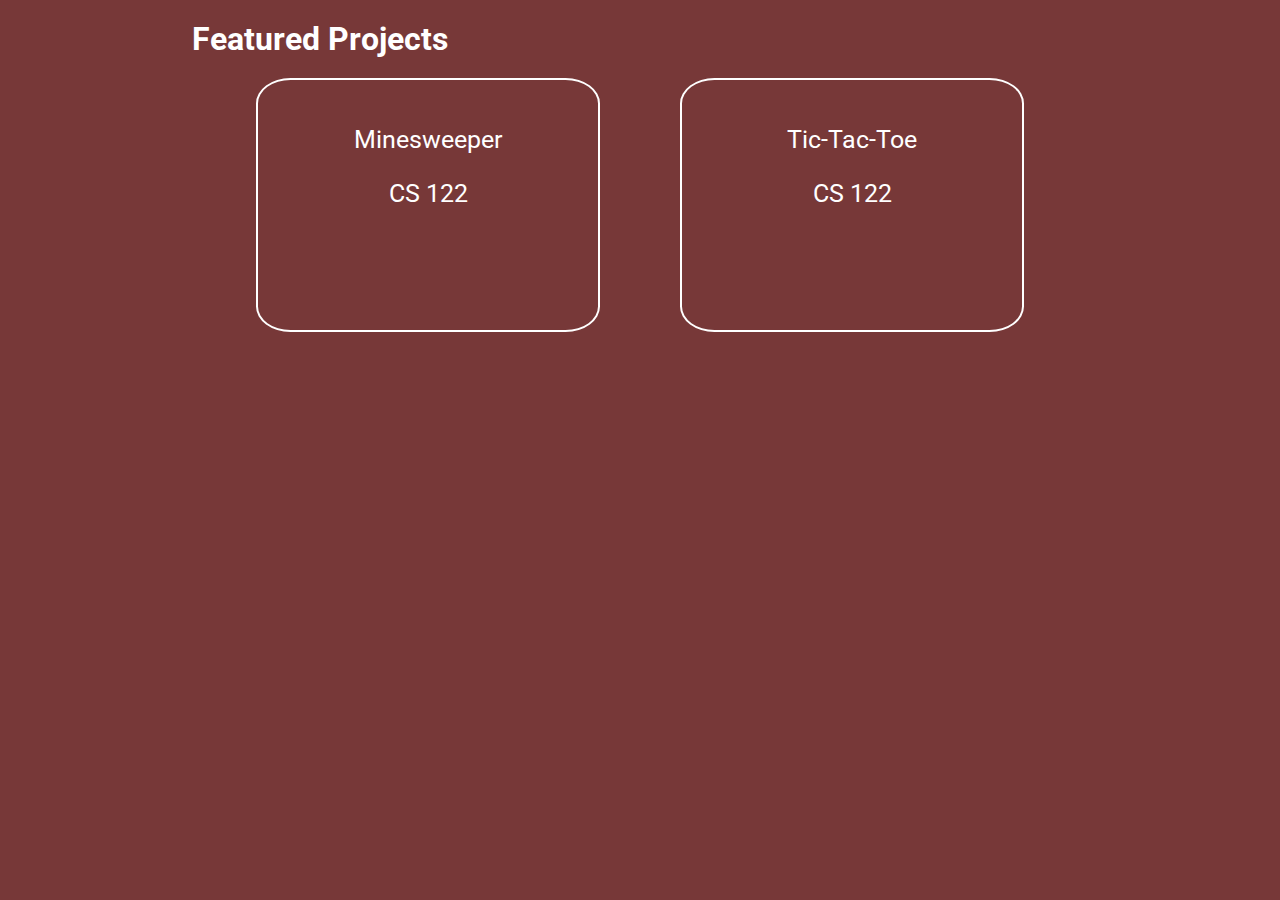
<file: index.html>
<!DOCTYPE html>
<html lang="en">

<head>
  <meta charset="UTF-8" />
  <meta name="viewport" content="width=device-width, initial-scale=1.0" />
  <title>Nwachukwu-Innocent Mildred</title>

  <!--Bootstrap-->
  <link href="https://cdn.jsdelivr.net/npm/bootstrap@5.2.1/dist/css/bootstrap.min.css" rel="stylesheet"
    integrity="sha384-iYQeCzEYFbKjA/T2uDLTpkwGzCiq6soy8tYaI1GyVh/UjpbCx/TYkiZhlZB6+fzT" crossorigin="anonymous" />
  <!--JQuery-->
  <script src="https://code.jquery.com/jquery-3.6.1.min.js"
    integrity="sha256-o88AwQnZB+VDvE9tvIXrMQaPlFFSUTR+nldQm1LuPXQ=" crossorigin="anonymous"></script>
  <!--Roboto Font-->
  <link rel="preconnect" href="https://fonts.googleapis.com" />
  <link rel="preconnect" href="https://fonts.gstatic.com" crossorigin />
  <link href="https://fonts.googleapis.com/css2?family=Roboto&display=swap" rel="stylesheet" />

  <link rel="stylesheet" href="css/global.css" />
  <link rel="stylesheet" href="css/projects.css" />

  <script src="js/global.js"></script>
  <script src="js/projects.js"></script>
</head>

<body>
  <nav id="navbar"></nav>
  <header id="header"></header>

  <div class="padded">
    <h1>Featured Projects</h1>

    <div class="flex-wrap">
      <div class="project-box" id="mine sweeper">
        <p>Minesweeper</p>
        <p>CS 122</p>
        <a class="github" href="https://github.com/Mildred1999/Mine-Sweeper" target="_blank"><i
            class="devicon-github-original"></i></a>

        <div class="icons">
          <i class="devicon-java-plain-wordmark"></i>
        </div>
      </div>
      <div class="project-box" id="tic tac toe">
        <p>Tic-Tac-Toe</p>
        <p>CS 122</p>
        <a class="github" href="https://github.com/Mildred1999/tic-tac-toe" target="_blank"><i
            class="devicon-github-original"></i></a>

        <div class="icons">
          <i class="devicon-java-plain-wordmark"></i>
        </div>
      </div>
    
    
     
      
      
    </div>
  </div>
</body>

</html>
</file>
<file: css/global.css>
body {
	font-family: "Roboto", sans-serif;
	margin: 0;
	background-color: #773838;
	color: white;
}

.padded {
	padding: 0 15%;
}

.btn {
	font-family: "Roboto", sans-serif;
}

.breadcrumb-item a {
	color: rgba(255, 255, 255, 0.848);
}

.icons {
	display: flex;
}

.github,
#linkedin {
	color: white;
	font-size: 2em;
	text-decoration: none;
}

#linkedin:hover {
	color: var(--bs-link-hover-color);
}

/* Header */
.header {
	display: flex;
	flex-direction: column;
	align-items: center;
	font-family: Monaco;
}

.header img {
	object-fit: cover;
	border-radius: 50%;
	width: 150px;
	height: 150px;
	margin: 10px 0;
}

.header a {
	text-decoration: none;
}

/* Navbar */
.navbar {
	background-color: #000000;
	overflow: hidden;
	display: flex;
	justify-content: center;
	box-shadow: -1px 3px 13px -3px #696969;
	margin-bottom: 1rem;
	padding: 0;
}
.navbar a {
	float: left;
	color: #ffffff;
	text-align: center;
	padding: 20px 60px;
	text-decoration: none;
	font-family: "Helvetica";
	font-size: 18px;
}
.navbar a:hover {
	background-color: #ddd;
	color: black;
}
</file>
<file: css/projects.css>
h1 {
	margin: 20px 0;
}

.flex-wrap {
	display: flex;
	justify-content: center;
	flex-wrap: wrap;
	column-gap: 80px;
	row-gap: 40px;
}

.project-box {
	display: flex;
	flex-direction: column;
	align-items: center;

	border: solid;
	border-width: 2px;
	border-radius: 10%;
	border-color: white;

	padding: 20px 20px 0 20px;
	min-width: 300px;
	width: 300px;
	min-height: 230px;
	height: 230px;

	font-size: 25px;
}

.project-box:hover {
	background-color: #2b2b2b;
	cursor: pointer;
}

.project-box p {
	margin-bottom: 0;
}

.icons {
	margin-top: auto;
	margin-bottom: 5px;
	display: flex;
}

.project-box img, .project-box i {
	width: 40px;
	height: 40px;
	font-size: 40px;
	margin: 0 2px 0 2px;
}
</file>
